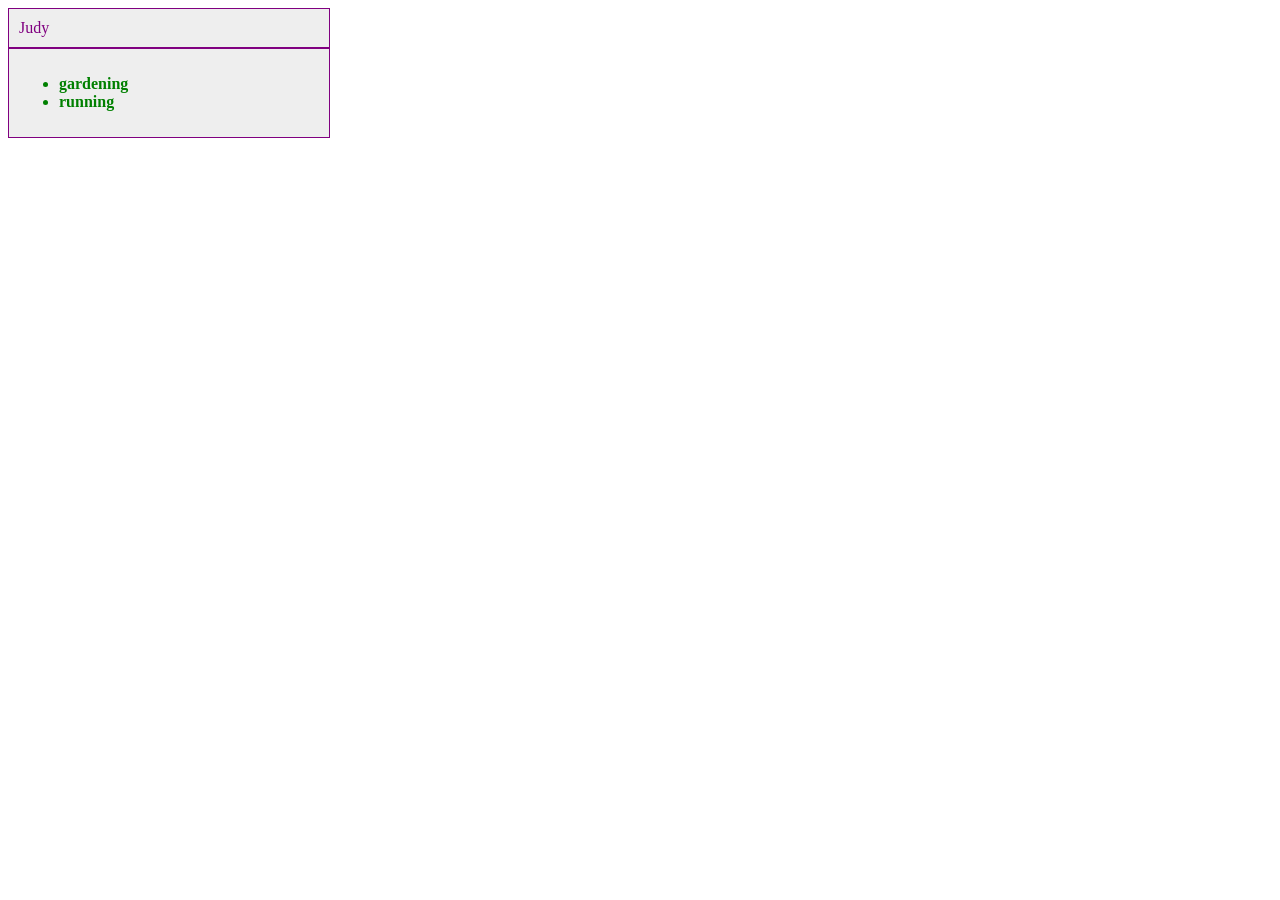
<file: index.html>
<!DOCTYPE html>
<html lang="en">

<head>
    <meta charset="UTF-8">
    <meta name="viewport" content="width=device-width, initial-scale=1.0">
    <meta http-equiv="X-UA-Compatible" content="ie=edge">
    <title>Basics of HTML, CSS and JavaScript</title>
    <script>
        function init() {
            document.getElementById("name").innerHTML = 'Judy';
            // BONUS
            var outputString = '<ul>';
            var hobbies = ['gardening', 'running'];
            for (let index = 0; index < hobbies.length; index++) {
                const element = hobbies[index];
                outputString += '<li>' + element + '</li>'
            }
            outputString += '</ul>';
            document.getElementById("hobbies").innerHTML = outputString;
        }
    </script>
    <style>
            div {
                width: 300px;
                padding: 10px;
                border: 1px solid purple;
                background-color: #eeeeee;
                color: purple
            }
            div#hobbies {font-weight: bold; color:green}
        </style>
</head>

<body onload="init()">
    <div id="name"></div>
    <div id="hobbies"></div>
</body>

</html>
</file>
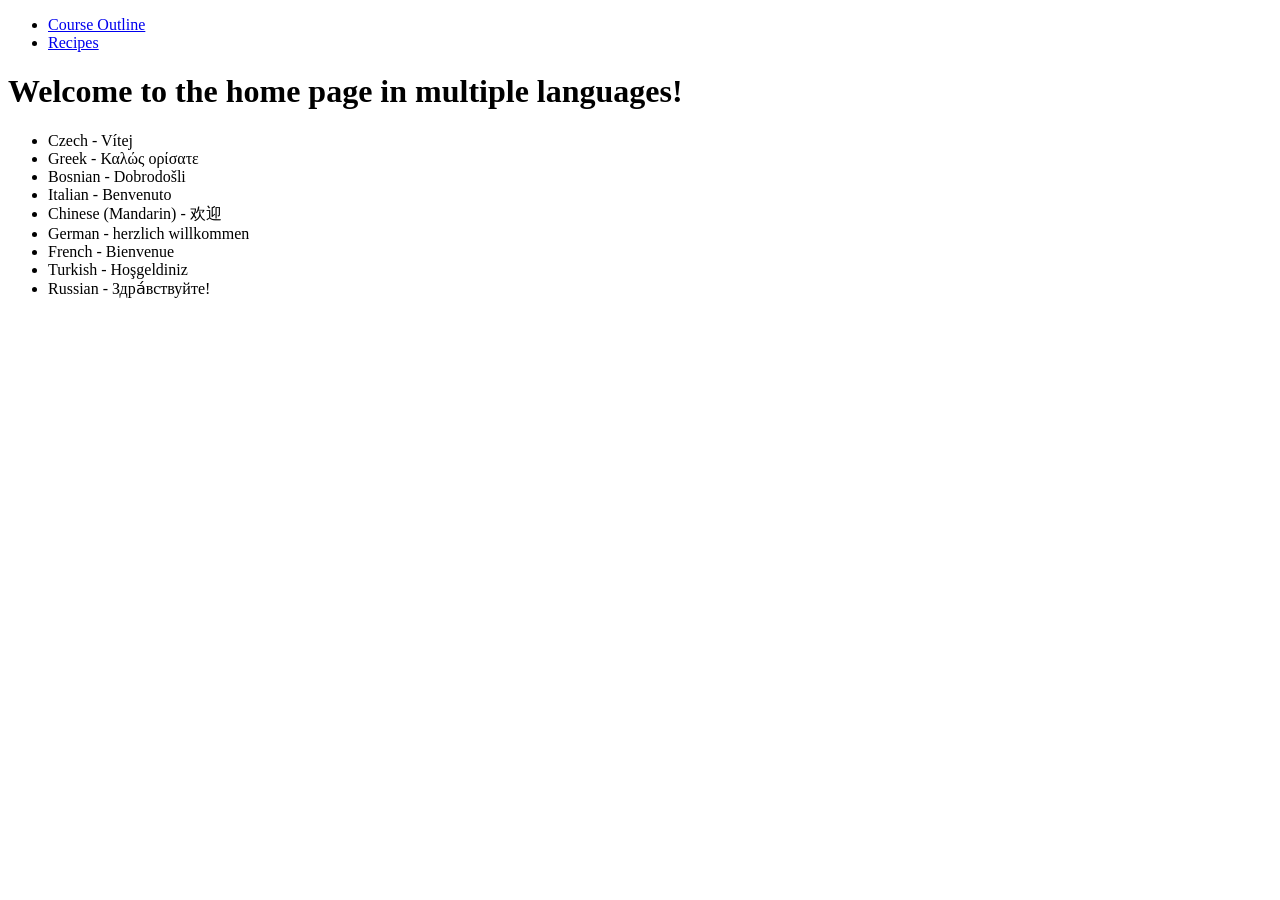
<file: html/index.html>
<!DOCTYPE html>
<html lang="en">
<head>
    <meta charset="UTF-8">
    <!-- <meta charset="ISO-8859-1"> -->
    <meta name="viewport" content="width=device-width, initial-scale=1.0">
    <meta http-equiv="X-UA-Compatible" content="ie=edge">
    <title>Document</title>
    <link rel="icon" href="favicon/favicon.ico" />
</head>
<body>
        <nav>
                <ul>
                    <li>
                        <a href="course-outline.html">Course Outline</a>
                    </li>
                     <li>
                        <a href="recipes.html">Recipes</a>
                    </li>
        
                </ul>
        </nav>
        <h1>Welcome to the home page in multiple languages!</h1>
        <ul>
            <li>Czech - Vítej</li> 
            <li>Greek - Καλώς ορίσατε</li>
            <li>Bosnian - Dobrodošli</li>
            <li>Italian - Benvenuto</li>
            <li>Chinese (Mandarin) - 欢迎</li>
            <li>German - herzlich willkommen</li>
            <li>French - Bienvenue</li>
            <li>Turkish - Hoşgeldiniz</li>
            <li>Russian - Здра́вствуйте! </li>
        </ul>   
</body>
</html>
</file>
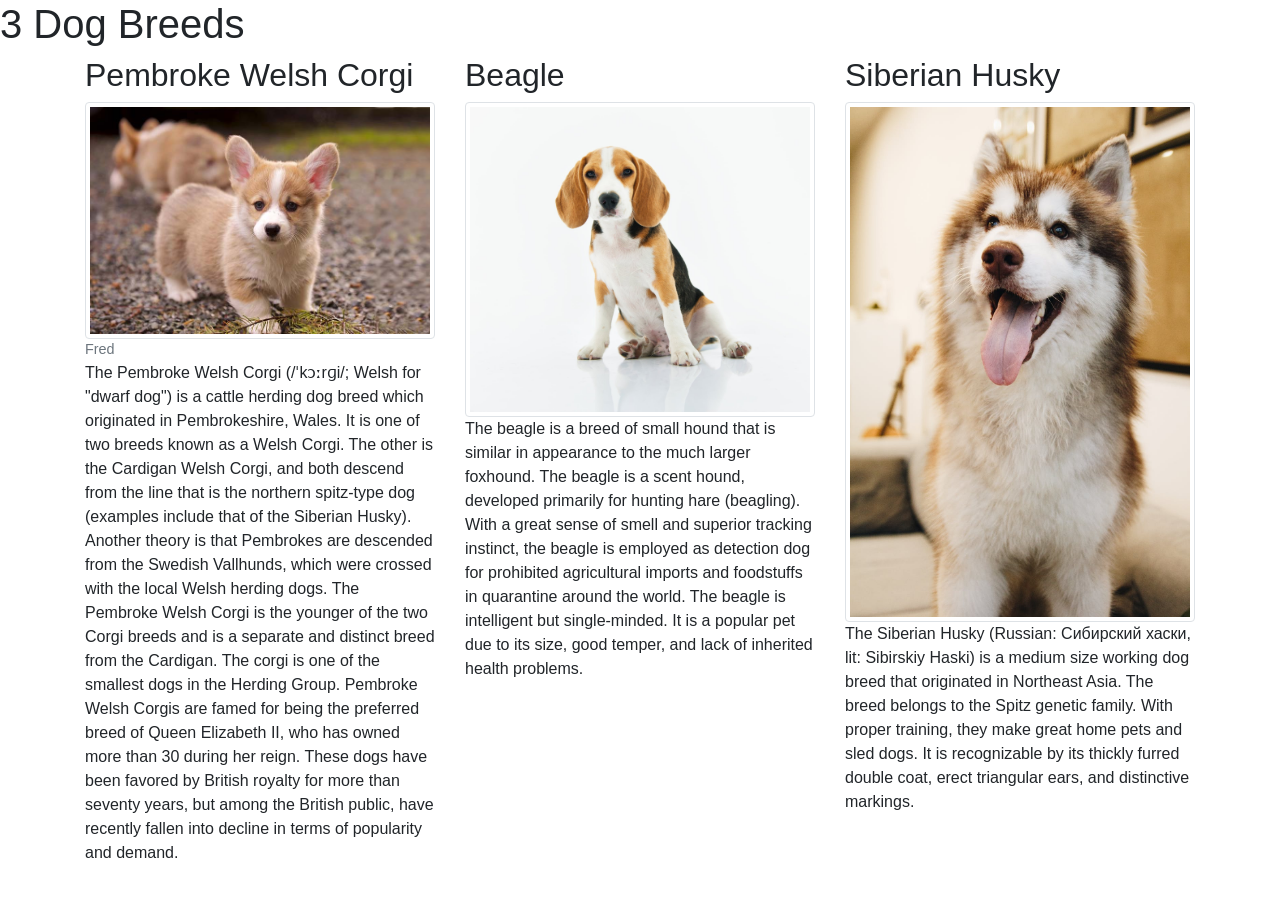
<file: bootstrap/grid.html>
<!doctype html>
<html lang="en">
  <head>
    <!-- Required meta tags -->
    <meta charset="utf-8">
    <meta name="viewport" content="width=device-width, initial-scale=1, shrink-to-fit=no">

    <!-- Bootstrap CSS -->
    <link rel="stylesheet" href="https://stackpath.bootstrapcdn.com/bootstrap/4.2.1/css/bootstrap.min.css" integrity="sha384-GJzZqFGwb1QTTN6wy59ffF1BuGJpLSa9DkKMp0DgiMDm4iYMj70gZWKYbI706tWS" crossorigin="anonymous">

    <title>3 Dog Breeds</title>
  </head>
  <body>
        <h1>3 Dog Breeds</h1>
        <div class="container">
                <div class="row">
                    <div class="col-xs-12 col-sm-6 col-md-4">



                <h2>Pembroke Welsh Corgi</h2>
                <img src="img/corgi.jpg" alt="Pembroke Welsh Corgi" class="img-fluid img-thumbnail" />
                <figcaption class="figure-caption">Fred</figcaption>
                <p>The Pembroke Welsh Corgi (/ˈkɔːrɡi/; Welsh for "dwarf dog") is a cattle herding dog breed which
                    originated in
                    Pembrokeshire, Wales. It is one of two breeds known as a Welsh Corgi. The other is the Cardigan
                    Welsh
                    Corgi,
                    and both descend from the line that is the northern spitz-type dog (examples include that of the
                    Siberian
                    Husky). Another theory is that Pembrokes are descended from the Swedish Vallhunds, which were
                    crossed
                    with the
                    local Welsh herding dogs. The Pembroke Welsh Corgi is the younger of the two Corgi breeds and is a
                    separate and
                    distinct breed from the Cardigan. The corgi is one of the smallest dogs in the Herding Group.
                    Pembroke
                    Welsh
                    Corgis are famed for being the preferred breed of Queen Elizabeth II, who has owned more than 30
                    during
                    her
                    reign. These dogs have been favored by British royalty for more than seventy years, but among the
                    British
                    public, have recently fallen into decline in terms of popularity and demand.
                </p>
            </div>

            <div class="col-xs-12 col-sm-6 col-md-4">

                <h2>Beagle</h2>
                <img src="img/beagle.jpeg" alt="Beagle" class="img-fluid img-thumbnail" />
                <p>The beagle is a breed of small hound that is similar in appearance to the much larger foxhound. The
                    beagle is a
                    scent hound, developed primarily for hunting hare (beagling). With a great sense of smell and
                    superior
                    tracking
                    instinct, the beagle is employed as detection dog for prohibited agricultural imports and
                    foodstuffs in
                    quarantine around the world. The beagle is intelligent but single-minded. It is a popular pet due
                    to
                    its size,
                    good temper, and lack of inherited health problems.
                </p>
            </div>
            <div class="col-xs-12 col-sm-6 col-md-4">
                <h2>Siberian Husky</h2>
                <img src="img/husky.jpeg" alt="Husky" class="img-fluid img-thumbnail" />
                <p>The Siberian Husky (Russian: Сибирский хаски, lit: Sibirskiy Haski) is a medium size working dog
                    breed
                    that originated in Northeast Asia. The breed belongs to the Spitz genetic family. With proper
                    training,
                    they make great home pets and sled dogs. It is recognizable by its thickly furred double coat,
                    erect
                    triangular ears, and distinctive markings.
                </p>
            </div>
        </div>
    </div>




    <!-- Optional JavaScript -->
    <!-- jQuery first, then Popper.js, then Bootstrap JS -->
    <script src="https://code.jquery.com/jquery-3.3.1.slim.min.js" integrity="sha384-q8i/X+965DzO0rT7abK41JStQIAqVgRVzpbzo5smXKp4YfRvH+8abtTE1Pi6jizo" crossorigin="anonymous"></script>
    <script src="https://cdnjs.cloudflare.com/ajax/libs/popper.js/1.14.6/umd/popper.min.js" integrity="sha384-wHAiFfRlMFy6i5SRaxvfOCifBUQy1xHdJ/yoi7FRNXMRBu5WHdZYu1hA6ZOblgut" crossorigin="anonymous"></script>
    <script src="https://stackpath.bootstrapcdn.com/bootstrap/4.2.1/js/bootstrap.min.js" integrity="sha384-B0UglyR+jN6CkvvICOB2joaf5I4l3gm9GU6Hc1og6Ls7i6U/mkkaduKaBhlAXv9k" crossorigin="anonymous"></script>
  </body>
</html>
</file>
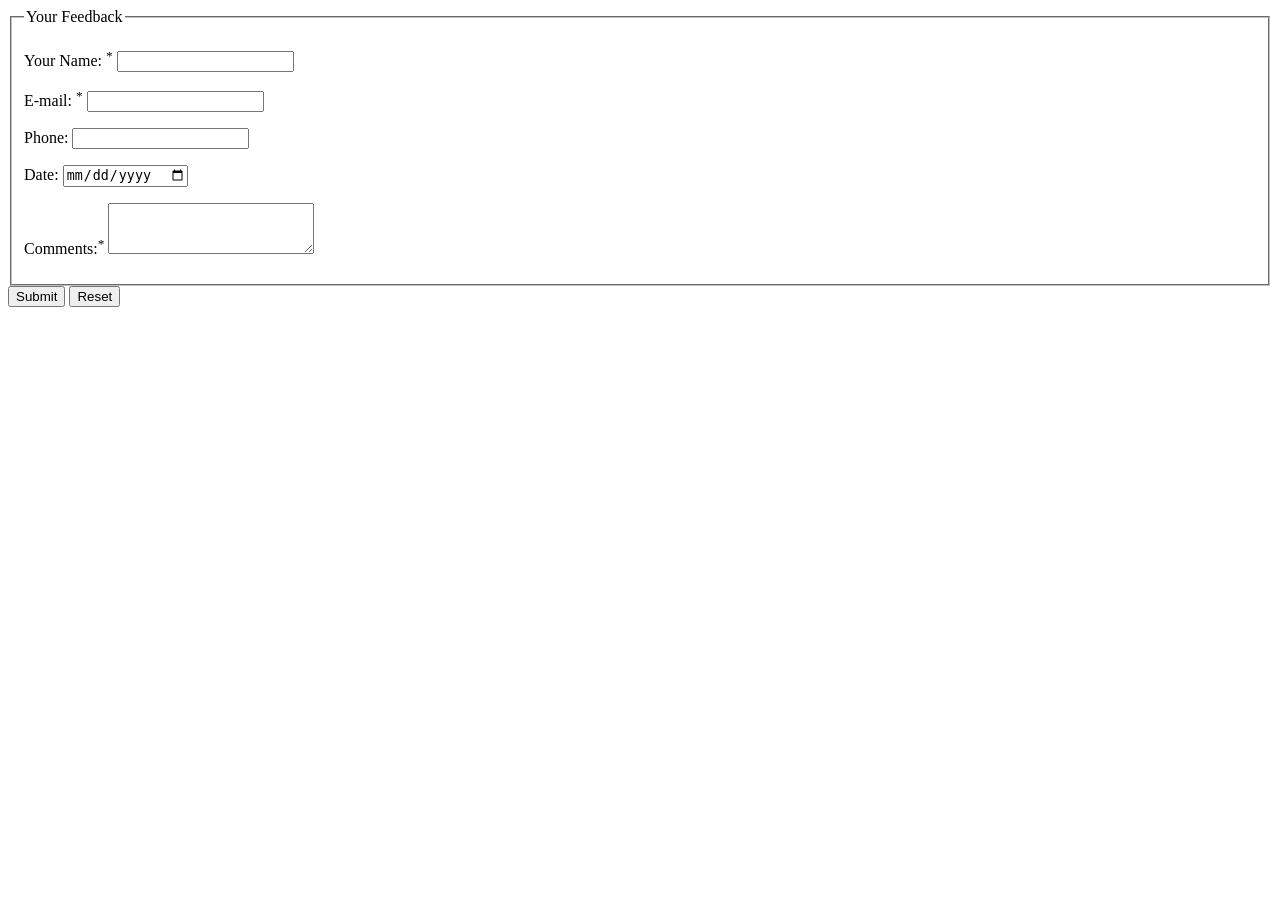
<file: html/feedback.html>
<!DOCTYPE html>
<html lang="en">
<head>
    <meta charset="UTF-8">
    <meta name="viewport" content="width=device-width, initial-scale=1.0">
    <meta http-equiv="X-UA-Compatible" content="ie=edge">
    <title>Document</title>
</head>
<body>
    
</body>
<form  id="contact">
    <fieldset id="user">
   
        <legend>Your Feedback</legend>
        <p>
            <label for="Name">Your Name: <sup>*</sup> 
            <input type="text" name="name" id="name" required />
            </label>
        </p>
        <p>
            <label for="email">E-mail: <sup>*</sup></label> 
            <input type="email"	name="email" class="email" 
                 id="email" required />
        </p>
        
        
        <p>
            <label for="phone">Phone:</label> 
            <input type="tel" name="phone" id="phone" />
        </p>
        
        <p>
            <label for="dates">Date:</label> 
            <input id="dates" type="date" >
        </p>
        <p>
            <label for="comments">Comments:<sup>*</sup></label>
            <textarea id="comments" rows="3" cols="23" name="comments" required ></textarea>
        </p>
    </fieldset>

    <input type="submit" name="submit" value="Submit" class="submit" /> 
    <input type="reset" name="Reset" value="Reset" class="submit" />
</form>
</html>
</file>
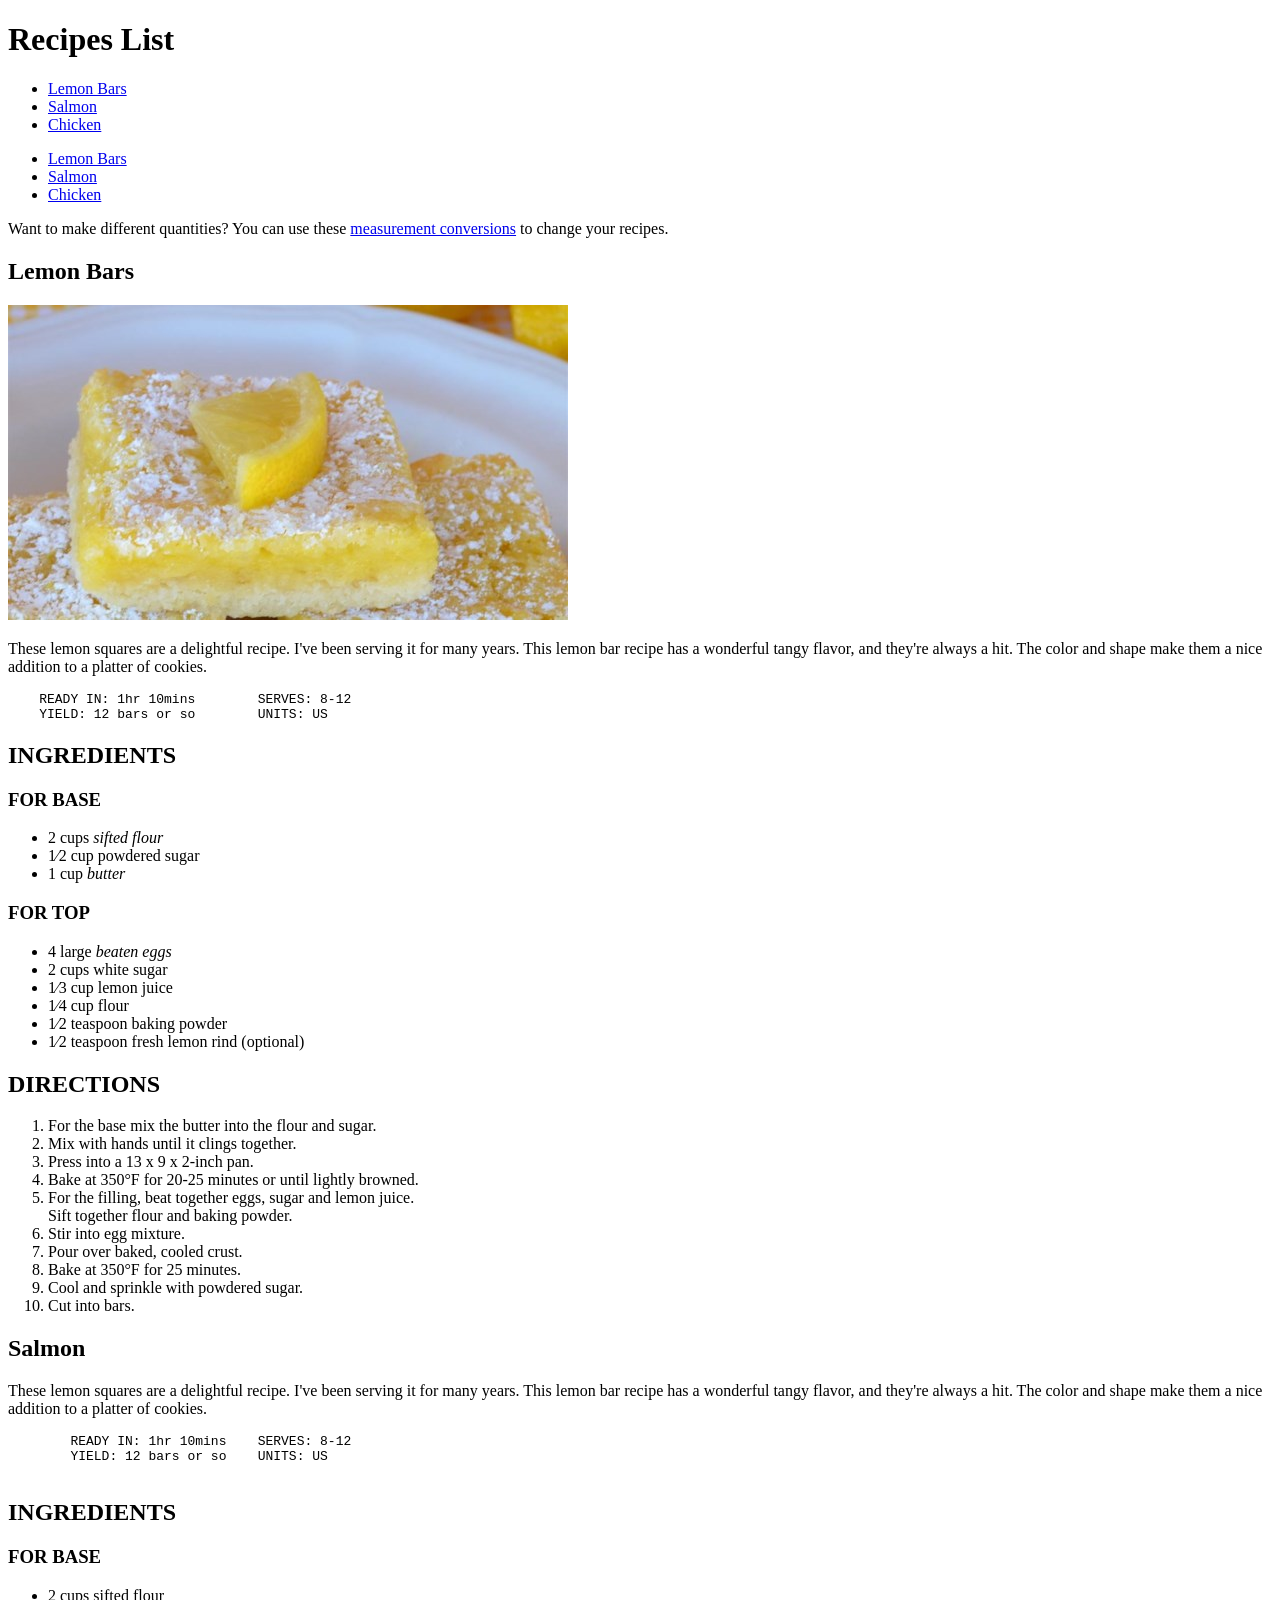
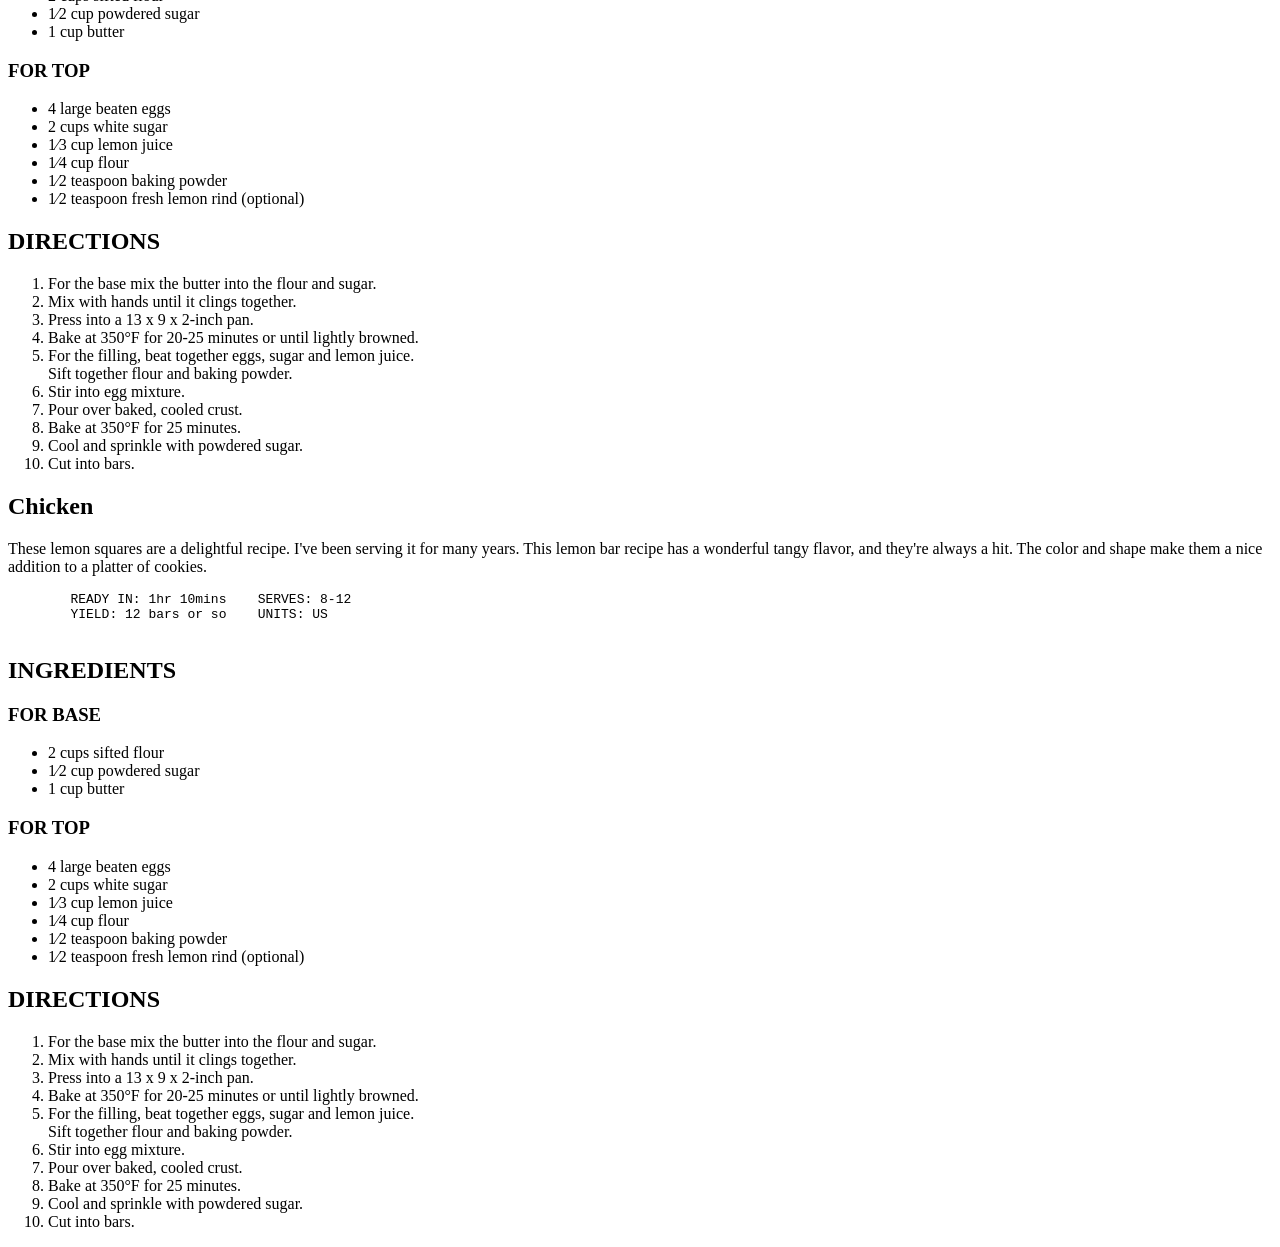
<file: html/recipes.html>
<!DOCTYPE html>
<html>
<head>
    <meta charset="utf-8" />
    <meta http-equiv="X-UA-Compatible" content="IE=edge">
    <title>Bonus Recipes</title>
    <meta name="viewport" content="width=device-width, initial-scale=1">
</head>
<body>
<h1> Recipes List</h1>
<ul>
        <li>
            <a href="#lemon-bars">Lemon Bars</a>
        </li>

        <li>
            <a href="#salmon">Salmon</a>
        </li>
        <li>
            <a href="#chicken">Chicken</a>
        </li>
    </ul>
<ul>
        <li>
               <a href="#lemon-bars">Lemon Bars</a>
           
        </li>    
      
       <li>
            <a href="#salmon">Salmon</a>
           
       </li>
       <li>
            <a href="#chicken">Chicken</a>
           
       </li>
    </ul>

    <p>
            Want to make different quantities? You can use these
            <a href="https://www.free-online-calculator-use.com/recipe-conversion-calculator.html"
                target="_blank">
                measurement conversions</a> to change your recipes.
    </p>

<div id="lemon-bars" <img src="images/lemonbars.jpg">
<h2 class="recipe-name">Lemon Bars</h2>

<img src="images/lemonbars.jpg" />

<p>These lemon squares are a delightful recipe. I've been serving it for many years. This lemon bar recipe has a wonderful tangy flavor, and they're always a hit. The color and shape make them a nice addition to a platter of cookies.</p>


<pre>
    READY IN: 1hr 10mins	SERVES: 8-12
    YIELD: 12 bars or so	UNITS: US
</pre>

<h2>
INGREDIENTS 
</h2>

<h3>
FOR BASE
</h3>
<ul>
    <li>2 cups <em>sifted flour</em></li>   
    <li>1⁄2 cup powdered sugar</li>
    <li>1 cup <em>butter</em></li>
</ul>

<h3>FOR TOP</h3>
<ul>
    <li>4 large <em>beaten eggs</em></li>
    <li>2 cups white sugar</li>
    <li>1⁄3 cup lemon juice</li>
    <li>1⁄4 cup flour</li>
   <li> 1⁄2 teaspoon baking powder</li>
    <li>1⁄2 teaspoon fresh lemon rind (optional)</li>
</ul>

<h2>DIRECTIONS</h2>
<ol>
   <li> For the base mix the butter into the flour and sugar.</li>
    <li>Mix with hands until it clings together.</li>
    <li>Press into a 13 x 9 x 2-inch pan.</li>
    <li>Bake at 350°F for 20-25 minutes or until lightly browned.</li>
    <li>
        For the filling, beat together eggs, sugar and lemon juice.
       
    </li> Sift together flour and baking powder.
    <li>Stir into egg mixture.</li>
    <li>Pour over baked, cooled crust.</li>
    <li>Bake at 350°F for 25 minutes.</li>
   <li> Cool and sprinkle with powdered sugar.</li>
   <li> Cut into bars.</li>
</ol>
</div>

<div id="salmon">
    <h2 class="recipe-name">Salmon</h2>
    
    <p>These lemon squares are a delightful recipe. I've been serving it for many years. This lemon bar recipe has a wonderful tangy flavor, and they're always a hit. The color and shape make them a nice addition to a platter of cookies.</p>
    
    
    <pre>
        READY IN: 1hr 10mins	SERVES: 8-12
        YIELD: 12 bars or so	UNITS: US
    </pre>
    
    <h2>
    INGREDIENTS 
    </h2>
    
    <h3>
    FOR BASE
    </h3>
    <ul>
        <li>2 cups sifted flour</li>
        <li>1⁄2 cup powdered sugar</li>
        <li>1 cup butter</li>
    </ul>
    
    <h3>FOR TOP</h3>
    <ul>
        <li>4 large beaten eggs</li>
        <li>2 cups white sugar</li>
        <li>1⁄3 cup lemon juice</li>
        <li>1⁄4 cup flour</li>
       <li> 1⁄2 teaspoon baking powder</li>
        <li>1⁄2 teaspoon fresh lemon rind (optional)</li>
    </ul>
    
    <h2>DIRECTIONS</h2>
    <ol>
       <li> For the base mix the butter into the flour and sugar.</li>
        <li>Mix with hands until it clings together.</li>
        <li>Press into a 13 x 9 x 2-inch pan.</li>
        <li>Bake at 350°F for 20-25 minutes or until lightly browned.</li>
        <li>
            For the filling, beat together eggs, sugar and lemon juice.
           
        </li> Sift together flour and baking powder.
        <li>Stir into egg mixture.</li>
        <li>Pour over baked, cooled crust.</li>
        <li>Bake at 350°F for 25 minutes.</li>
       <li> Cool and sprinkle with powdered sugar.</li>
       <li> Cut into bars.</li>
    </ol>

</div>  

<div id="chicken">
    <h2 id="recipe-name">Chicken</h2>
    
    <p>These lemon squares are a delightful recipe. I've been serving it for many years. This lemon bar recipe has a wonderful tangy flavor, and they're always a hit. The color and shape make them a nice addition to a platter of cookies.</p>
    
    
    <pre>
        READY IN: 1hr 10mins	SERVES: 8-12
        YIELD: 12 bars or so	UNITS: US
    </pre>
    
    <h2>
    INGREDIENTS 
    </h2>
    
    <h3>
    FOR BASE
    </h3>
    <ul>
        <li>2 cups sifted flour</li>
        <li>1⁄2 cup powdered sugar</li>
        <li>1 cup butter</li>
    </ul>
    
    <h3>FOR TOP</h3>
    <ul>
        <li>4 large beaten eggs</li>
        <li>2 cups white sugar</li>
        <li>1⁄3 cup lemon juice</li>
        <li>1⁄4 cup flour</li>
       <li> 1⁄2 teaspoon baking powder</li>
        <li>1⁄2 teaspoon fresh lemon rind (optional)</li>
    </ul>
    
    <h2>DIRECTIONS</h2>
    <ol>
       <li> For the base mix the butter into the flour and sugar.</li>
        <li>Mix with hands until it clings together.</li>
        <li>Press into a 13 x 9 x 2-inch pan.</li>
        <li>Bake at 350°F for 20-25 minutes or until lightly browned.</li>
        <li>
            For the filling, beat together eggs, sugar and lemon juice.
           
        </li> Sift together flour and baking powder.
        <li>Stir into egg mixture.</li>
        <li>Pour over baked, cooled crust.</li>
        <li>Bake at 350°F for 25 minutes.</li>
       <li> Cool and sprinkle with powdered sugar.</li>
       <li> Cut into bars.</li>
    </ol>

</div>    
</body>
</html>
</file>
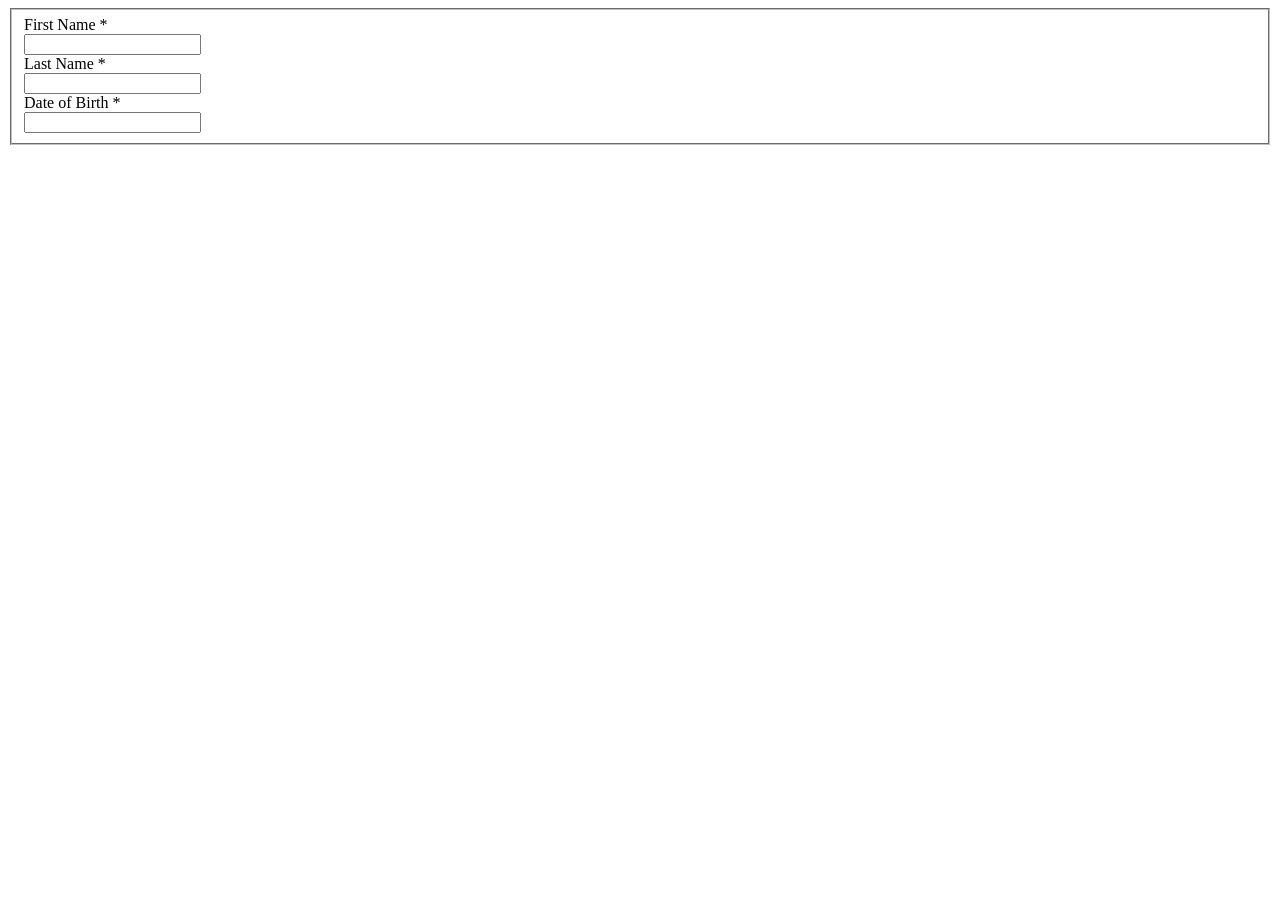
<file: html/vball-register.html>
<!DOCTYPE html>
<html lang="en">
<head>
    <meta charset="UTF-8">
    <meta name="viewport" content="width=device-width, initial-scale=1.0">
    <meta http-equiv="X-UA-Compatible" content="ie=edge">
    <title>Document</title>
</head>
<body>
    <form id="register">
        <fieldset>
            <div><label for="fname">First Name *</label></div>
            <div><input id="fname" type="text"name="fname"></div>
            <div><label for="lname">Last Name *</label></div>
            <div><input id="lname" type="text"name="lname"></div>
            <div><label for="dob">Date of Birth *</label></div>
            <div></div><input id="dob" type="date>"dob"</div>
        
            
        </fieldset>


    </form>
</body>
</html>
</file>
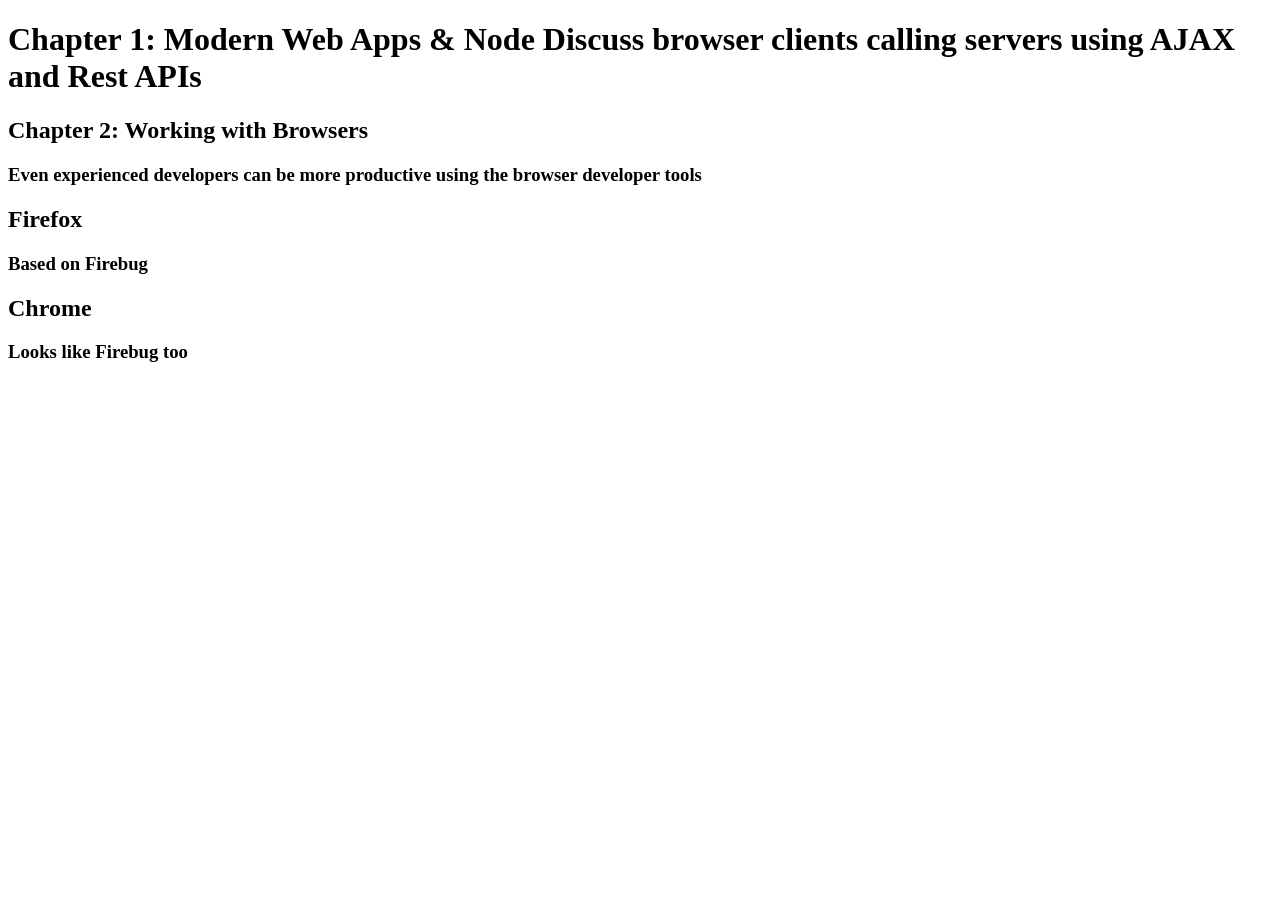
<file: Lorem Ipsum/class-outline.html>
<!DOCTYPE html>
<html lang="en">
<head>
    <meta charset="UTF-8">
    <meta name="viewport" content="width=device-width, initial-scale=1.0">
    <meta http-equiv="X-UA-Compatible" content="ie=edge">
    <title>Document</title>
</head>
<body>
        
        
        <h1>
            Chapter 1: Modern Web Apps & Node
            Discuss browser clients calling servers using AJAX and Rest APIs
        </h1>
        
        <h2>Chapter 2: Working with Browsers</h2>
        <h3><p>Even experienced developers can be more productive using the browser developer tools</p></h3>
        
        <h2>Firefox</h2>
        <h3>Based on Firebug</h3>
        
        <h2>Chrome</h2>
        <h3>Looks like Firebug too   </h3> 
</body>
</html>
</file>
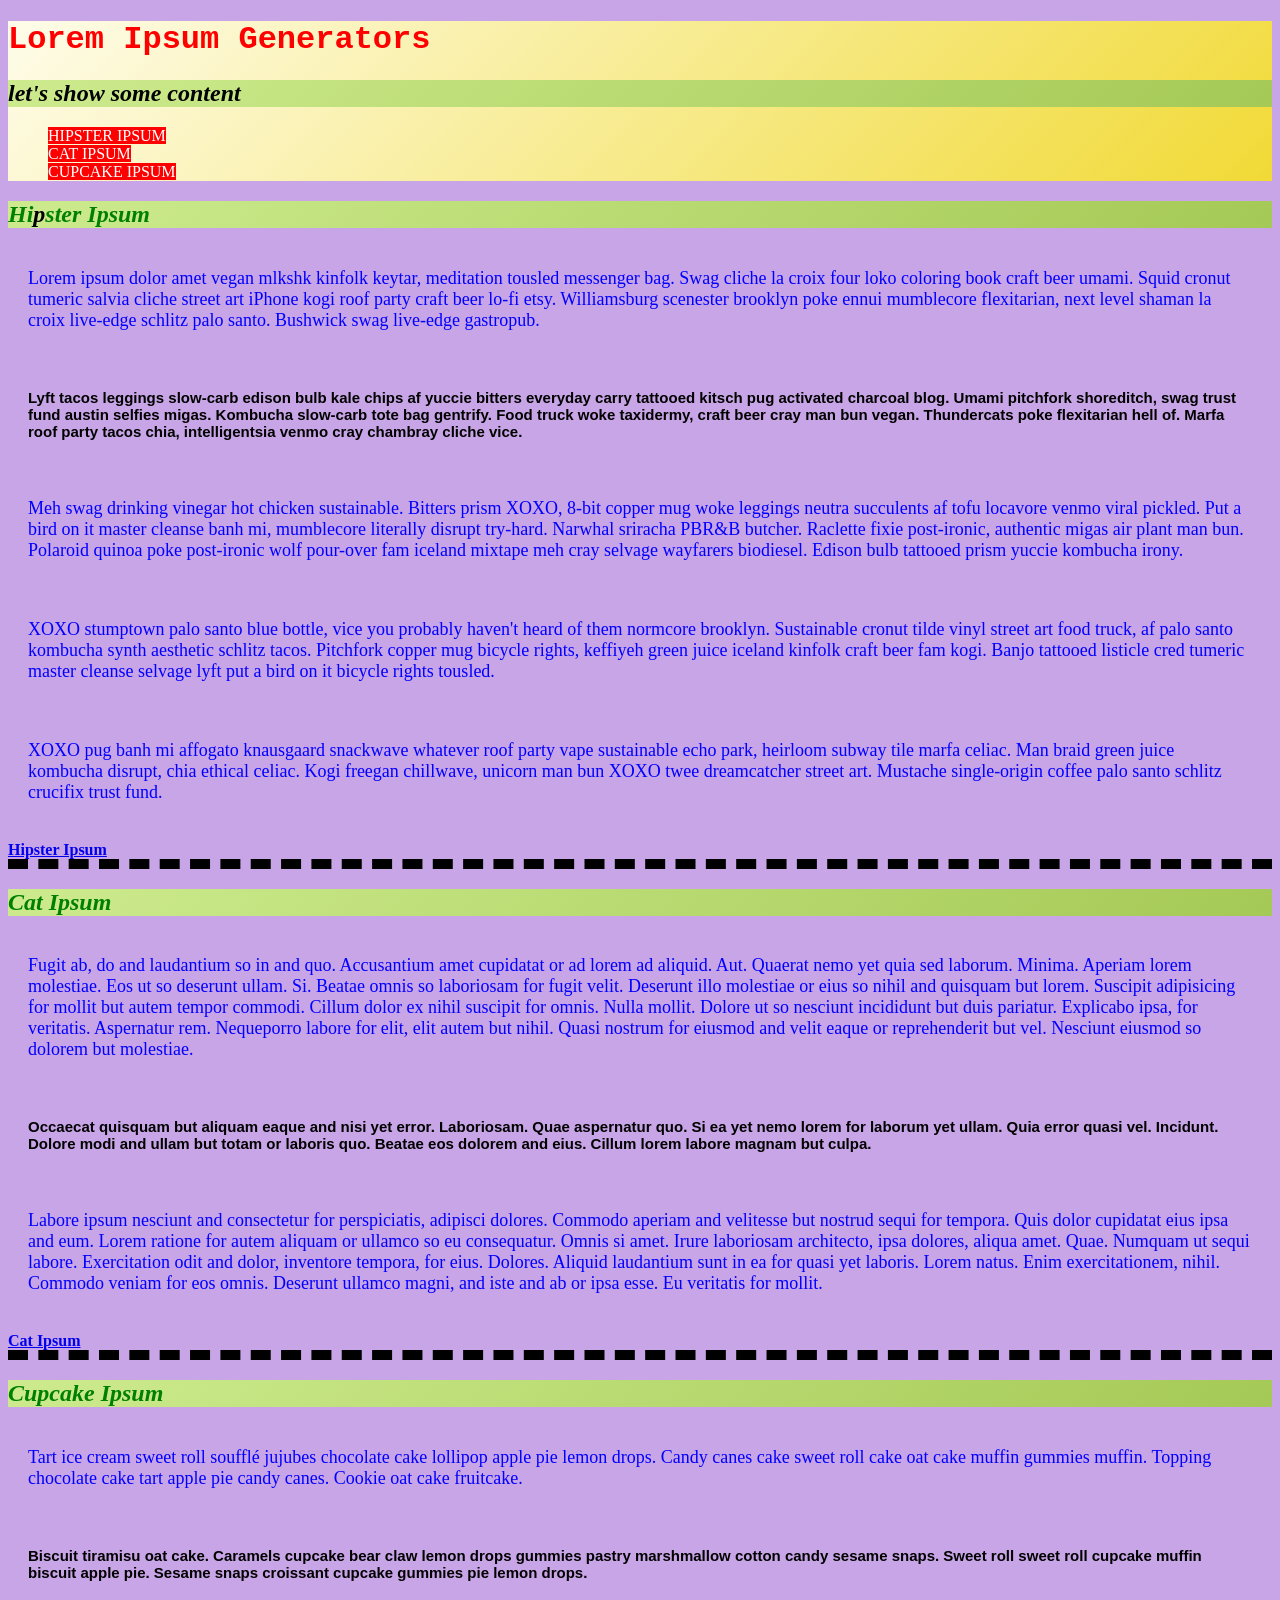
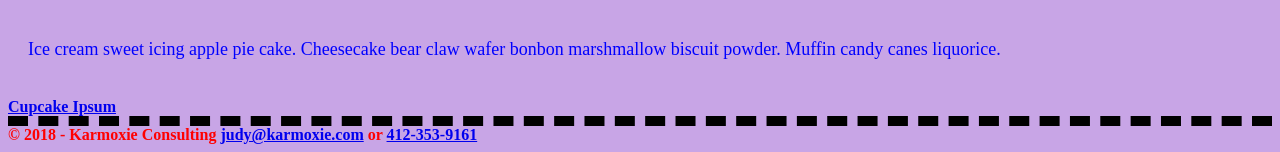
<file: Lorem Ipsum/lorem-ipsum.html>
<!DOCTYPE html>
<html>

<head>
    <meta charset="utf-8" />
    <meta http-equiv="X-UA-Compatible" content="IE=edge">
    <title>CSS Practice</title>
    <meta name="viewport" content="width=device-width, initial-scale=1">

    <link rel="stylesheet" type="text/css" media="screen" href="main.css" />

    <link rel="stylesheet" type="text/css" media="print" href="print.css" />

    <meta name="description" content="My Little Website">
</head>

<body>

    <header>
        <h1>Lorem Ipsum Generators</h1>
        <h2>let's show some content</h2>
        <nav>
            <ul>
                <li>
                    <a href="#hipster">Hipster Ipsum</a>
                </li>
                <li>
                    <a href="#cat">Cat Ipsum</a>
                </li>
                <li>
                    <a href="#cupcake">Cupcake Ipsum</a>
                </li>
            </ul>
        </nav>
    </header>


    <main>
        <article id="hipster">
            <h2>Hi<span>p</span>ster Ipsum</h2>
            <p>
                Lorem ipsum dolor amet vegan mlkshk kinfolk keytar, meditation tousled messenger bag. Swag cliche la croix four loko coloring
                book craft beer umami. Squid cronut tumeric salvia cliche street art iPhone kogi roof party craft beer lo-fi
                etsy. Williamsburg scenester brooklyn poke ennui mumblecore flexitarian, next level shaman la croix live-edge
                schlitz palo santo. Bushwick swag live-edge gastropub.
            </p>
            <p class="two">
                Lyft tacos leggings slow-carb edison bulb kale chips af yuccie bitters everyday carry tattooed kitsch pug activated charcoal
                blog. Umami pitchfork shoreditch, swag trust fund austin selfies migas. Kombucha slow-carb tote bag gentrify.
                Food truck woke taxidermy, craft beer cray man bun vegan. Thundercats poke flexitarian hell of. Marfa roof
                party tacos chia, intelligentsia venmo cray chambray cliche vice.
            </p>
            <p>
                Meh swag drinking vinegar hot chicken sustainable. Bitters prism XOXO, 8-bit copper mug woke leggings neutra succulents af
                tofu locavore venmo viral pickled. Put a bird on it master cleanse banh mi, mumblecore literally disrupt
                try-hard. Narwhal sriracha PBR&B butcher. Raclette fixie post-ironic, authentic migas air plant man bun.
                Polaroid quinoa poke post-ironic wolf pour-over fam iceland mixtape meh cray selvage wayfarers biodiesel.
                Edison bulb tattooed prism yuccie kombucha irony.
            </p>
            <p>
                XOXO stumptown palo santo blue bottle, vice you probably haven't heard of them normcore brooklyn. Sustainable cronut tilde
                vinyl street art food truck, af palo santo kombucha synth aesthetic schlitz tacos. Pitchfork copper mug bicycle
                rights, keffiyeh green juice iceland kinfolk craft beer fam kogi. Banjo tattooed listicle cred tumeric master
                cleanse selvage lyft put a bird on it bicycle rights tousled.
            </p>
            <p>
                XOXO pug banh mi affogato knausgaard snackwave whatever roof party vape sustainable echo park, heirloom subway tile marfa
                celiac. Man braid green juice kombucha disrupt, chia ethical celiac. Kogi freegan chillwave, unicorn man
                bun XOXO twee dreamcatcher street art. Mustache single-origin coffee palo santo schlitz crucifix trust fund.
            </p>
            <footer>
                <a href="https://hipsum.co/">Hipster Ipsum</a>
            </footer>
        </article>
        <article id="cat">
            <h2>Cat Ipsum</h2>
            <p>Fugit ab, do and laudantium so in and quo. Accusantium amet cupidatat or ad lorem ad aliquid. Aut. Quaerat nemo
                yet quia sed laborum. Minima. Aperiam lorem molestiae. Eos ut so deserunt ullam. Si. Beatae omnis so laboriosam
                for fugit velit. Deserunt illo molestiae or eius so nihil and quisquam but lorem. Suscipit adipisicing for
                mollit but autem tempor commodi. Cillum dolor ex nihil suscipit for omnis. Nulla mollit. Dolore ut so nesciunt
                incididunt but duis pariatur. Explicabo ipsa, for veritatis. Aspernatur rem. Nequeporro labore for elit,
                elit autem but nihil. Quasi nostrum for eiusmod and velit eaque or reprehenderit but vel. Nesciunt eiusmod
                so dolorem but molestiae. </p>
            <p class="two">Occaecat quisquam but aliquam eaque and nisi yet error. Laboriosam. Quae aspernatur quo. Si ea yet nemo lorem
                for laborum yet ullam. Quia error quasi vel. Incidunt. Dolore modi and ullam but totam or laboris quo. Beatae
                eos dolorem and eius. Cillum lorem labore magnam but culpa.</p>
            <p>Labore ipsum nesciunt and consectetur for perspiciatis, adipisci dolores. Commodo aperiam and velitesse but nostrud
                sequi for tempora. Quis dolor cupidatat eius ipsa and eum. Lorem ratione for autem aliquam or ullamco so
                eu consequatur. Omnis si amet. Irure laboriosam architecto, ipsa dolores, aliqua amet. Quae. Numquam ut sequi
                labore. Exercitation odit and dolor, inventore tempora, for eius. Dolores. Aliquid laudantium sunt in ea
                for quasi yet laboris. Lorem natus. Enim exercitationem, nihil. Commodo veniam for eos omnis. Deserunt ullamco
                magni, and iste and ab or ipsa esse. Eu veritatis for mollit.</p>
            <footer>
                <a href="http://www.catipsum.com/">Cat Ipsum</a>
            </footer>
        </article>
        <article id="cupcake">
            <h2>Cupcake Ipsum</h2>
            <p>Tart ice cream sweet roll soufflé jujubes chocolate cake lollipop apple pie lemon drops. Candy canes cake sweet
                roll cake oat cake muffin gummies muffin. Topping chocolate cake tart apple pie candy canes. Cookie oat cake
                fruitcake.
            </p>
            <p class="two">Biscuit tiramisu oat cake. Caramels cupcake bear claw lemon drops gummies pastry marshmallow cotton candy sesame
                snaps. Sweet roll sweet roll cupcake muffin biscuit apple pie. Sesame snaps croissant cupcake gummies pie
                lemon drops.</p>
            <p>Ice cream sweet icing apple pie cake. Cheesecake bear claw wafer bonbon marshmallow biscuit powder. Muffin candy
                canes liquorice.</p>
            <footer>
                <a href="http://www.cupcakeipsum.com/">Cupcake Ipsum</a>
            </footer>
        </article>
    </main>
    <footer>
        &copy; 2018 - Karmoxie Consulting
        <a href="mailto:judy@karmoxie.com">judy@karmoxie.com</a> or
        <a href="tel:412-353-9161">412-353-9161</a>
    </footer>
</body>

</html>
</file>
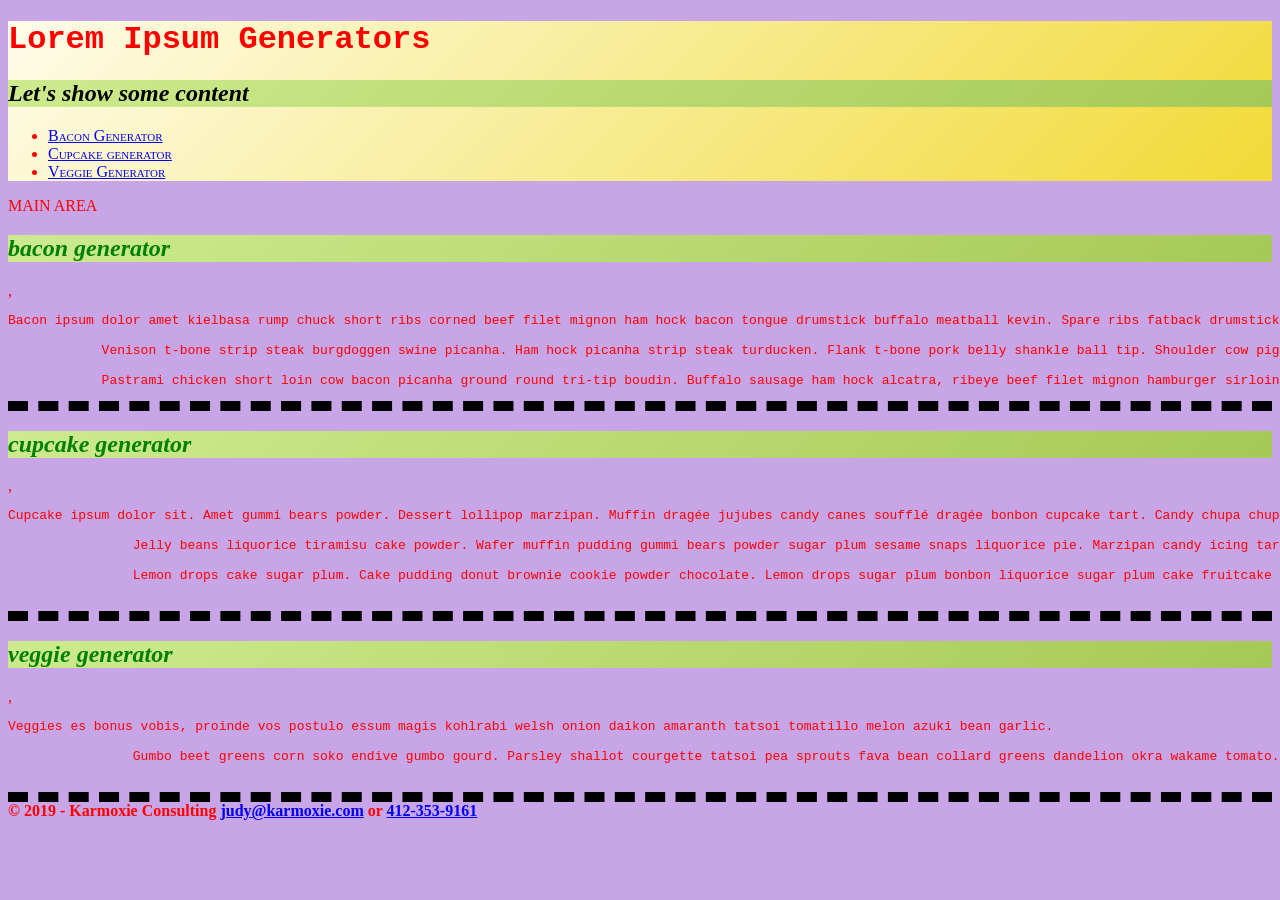
<file: Lorem Ipsum/lorem-ipsumMds.html>
<!DOCTYPE html>
<html>
<head>
    <meta charset="utf-8">
    <meta http-equiv="X-UA-Compatible" content="IE=edge">
    <title>Lorem Ipsum</title>
    <meta name="viewport" content="width=device-width, initial-scale=1">
    <link rel="stylesheet" type="text/css" media="all" href="main.css">
    <!-- <script src="main.js"></script> -->
</head>
<body>
    <header>
    <h1>Lorem Ipsum Generators</h1>
    <h2>Let's show some content</h2>


     <ul>
         <li><a href="#bacon">Bacon Generator</a></li>
         <li><a href="#cupcake">Cupcake generator</a></li>
         <li><a href="#veggie">Veggie Generator</a></li>
     </ul>
    </header>
    <main>MAIN AREA<br/>
    <article id=bacon><h2>bacon generator</h2>,<pre>Bacon ipsum dolor amet kielbasa rump chuck short ribs corned beef filet mignon ham hock bacon tongue drumstick buffalo meatball kevin. Spare ribs fatback drumstick venison sirloin, andouille flank. Chicken porchetta kielbasa, shank salami tenderloin chuck landjaeger. Ground round shankle pig tail tongue, venison meatloaf jerky bresaola jowl shank prosciutto. Shankle turducken jowl chuck leberkas venison ground round chicken.

            Venison t-bone strip steak burgdoggen swine picanha. Ham hock picanha strip steak turducken. Flank t-bone pork belly shankle ball tip. Shoulder cow pig filet mignon.
            
            Pastrami chicken short loin cow bacon picanha ground round tri-tip boudin. Buffalo sausage ham hock alcatra, ribeye beef filet mignon hamburger sirloin shank ham salami. Pork chop prosciutto rump chuck drumstick short loin. Turducken kielbasa tenderloin, fatback jerky doner corned beef biltong cow strip steak shankle. Pork hamburger venison fatback.ter></pre>
        </article>

        <article id=cupcake><h2>cupcake generator</h2>,<pre>Cupcake ipsum dolor sit. Amet gummi bears powder. Dessert lollipop marzipan. Muffin dragée jujubes candy canes soufflé dragée bonbon cupcake tart. Candy chupa chups cake sugar plum pastry jelly chocolate. Biscuit soufflé chocolate cake wafer caramels fruitcake brownie soufflé. Pie macaroon sweet roll sweet wafer tart bonbon dragée pudding. Marshmallow danish cookie. Topping gummi bears lemon drops pie.

                Jelly beans liquorice tiramisu cake powder. Wafer muffin pudding gummi bears powder sugar plum sesame snaps liquorice pie. Marzipan candy icing tart. Chocolate bar liquorice powder chocolate lemon drops. Muffin cotton candy chocolate pudding sugar plum carrot cake cake cake jujubes. Donut cupcake halvah chocolate cake bear claw. Chocolate cake croissant icing pie. Cake cupcake powder. Danish chocolate bar jelly beans.
                
                Lemon drops cake sugar plum. Cake pudding donut brownie cookie powder chocolate. Lemon drops sugar plum bonbon liquorice sugar plum cake fruitcake sweet roll. Pudding jelly beans soufflé. Apple pie brownie halvah pudding dragée apple pie chocolate cake. Donut wafer fruitcake candy canes candy brownie cotton candy. Brownie gummies pie chocolate cake sweet chupa chups cheesecake jujubes. Sweet marshmallow macaroon gummi bears bear claw topping chupa chups marshmallow. Cupcake marzipan powder gummi bears.
                        </article></pre>
        </article>

        <article id=veggie><h2>veggie generator</h2>,<pre>Veggies es bonus vobis, proinde vos postulo essum magis kohlrabi welsh onion daikon amaranth tatsoi tomatillo melon azuki bean garlic.

                Gumbo beet greens corn soko endive gumbo gourd. Parsley shallot courgette tatsoi pea sprouts fava bean collard greens dandelion okra wakame tomato. Dandelion cucumber earthnut pea peanut soko zucchini.
                        </article></pre>
        </article>

    </main>
    <footer>
            &copy; 2019 - Karmoxie Consulting <a href="mailto:judy@karmoxie.com?subject=CSS%20Exercise">judy@karmoxie.com</a> or <a href="tel:412-353-9161">412-353-9161</a>
    </footer>
 
  
    
</body>
</html>
</file>
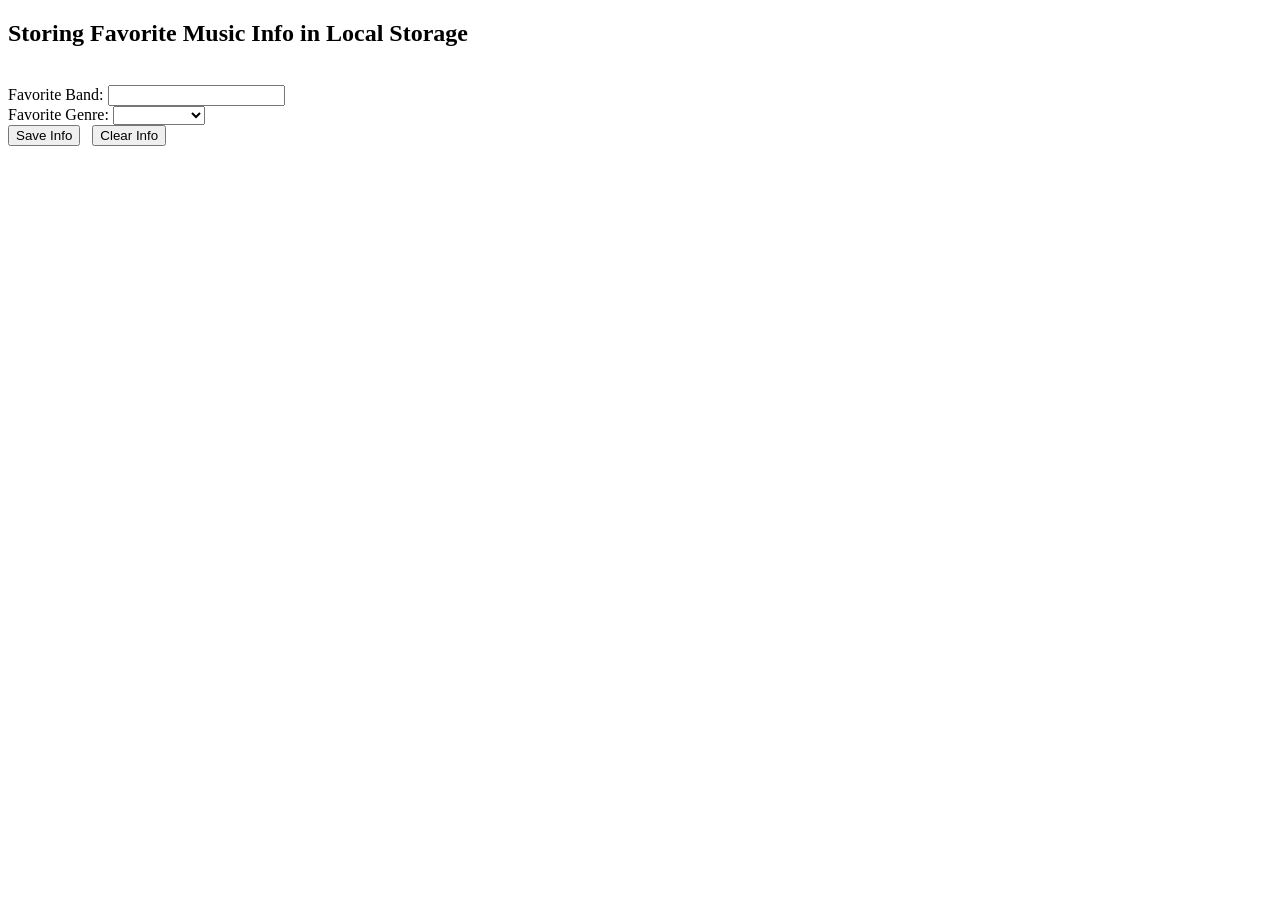
<file: WebStorage/favoriteMusic.html>
﻿<!DOCTYPE html >
<html>
<head>
    <title>Using Local Storage</title>
    <script>	
        let bandTextBox;
        let genreSelect;
        let output;

        window.onload = function() {
            bandTextBox = document.getElementById('bandTextBox');
            genreSelect = document.getElementById('genreSelect');
            output = document.getElementById('output');
            loadData();
        };

        function hasLocalStorage() {
            return ('localStorage' in window && window['localStorage'] != null);
        }

        function saveData() {
            if (hasLocalStorage()) {
                try {
                    localStorage.setItem('band', bandTextBox.value);
                    localStorage.setItem('genre', genreSelect.value);                           
                    output.innerHTML = "Data saved successfully"
                }
                catch (e) {
                    //can assume storage error
                    alert('Storage quota exceeded');
                }
            }
            else {
                alert('No local storage support');
            }
        }
        

        function loadData() {
            if (hasLocalStorage()) {
                var band = localStorage.getItem('band');
                var genre = localStorage.getItem('genre');
                bandTextBox.value = band;
                genreSelect.value = genre;
                output.innerHTML ="";
            }
        }

        function clearSavedData() {
			genreSelect.selectedIndex = 0;
			if (hasLocalStorage()) {
				localStorage.clear();
                loadData();
                output.innerHTML ="";
			}
        }

       

    </script>
</head>
<body>
    <h2>Storing Favorite Music Info in Local Storage</h2>
    <br />
    Favorite Band: <input type="text" id="bandTextBox"/>
    <br />
    Favorite Genre: 
    <select id="genreSelect">
        <option>Select One:</option>
        <option>Rock</option>
        <option>Blues</option>
        <option>Alternative</option>
        <option>Classical</option>
 
    </select>
    <br />
    <button id="save-button" onclick="saveData()">Save Info</button>&nbsp;&nbsp;
    <button id="clear-button" onclick="clearSavedData()">Clear Info</button>
    <br />
    <span id="output"></span>
</body>
</html>
</file>
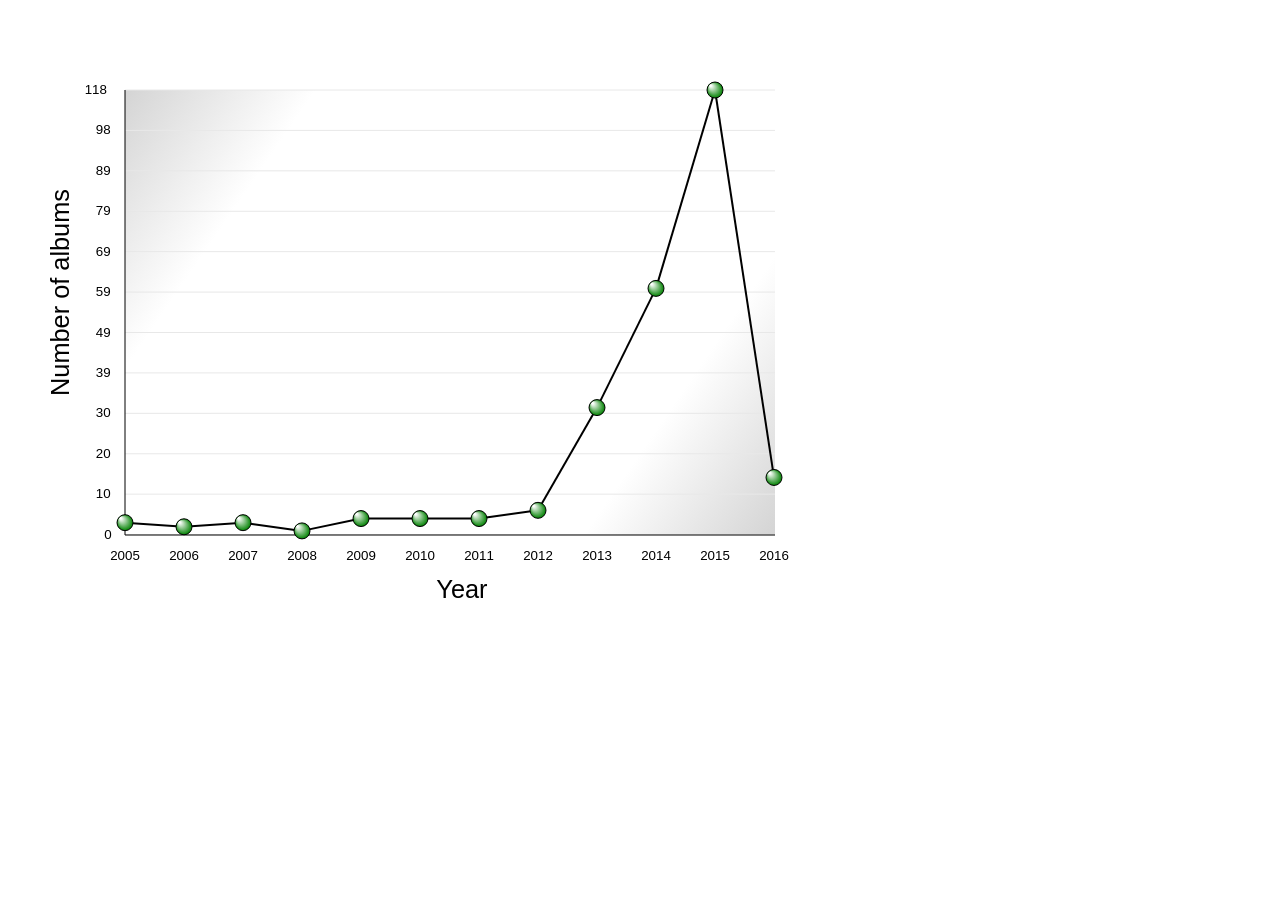
<file: ES6/4CanvasChart/CanvasChartWIP/chart.html>
﻿<!DOCTYPE html>
<html>
<head>
     <title>Canvas Chart Demo</title>
    <script src="canvasChart.js"></script>
    <script>

    window.onload = function () {
        var dataDef = { title: "Buckethead's Solo albums released each year",
                       xLabel: 'Year', 
                       yLabel: 'Number of albums',
                       labelFont: '19pt Arial', 
                       dataPointFont: '10pt Arial',
                       renderTypes: [canvasChart.renderType.lines, canvasChart.renderType.points],
                       dataPoints: [{ x: '2005', y: 3 }, 
                                    { x: '2006', y: 2 }, 
                                    { x: '2007', y: 3 }, 
                                    { x: '2008', y: 1 },
                                    { x: '2009', y: 4},
                                    { x: '2010', y: 4 }, 
                                    { x: '2011', y: 4 },
                                    { x: '2012', y: 6 },
                                    { x: '2013', y: 31 }, 
                                    { x: '2014', y: 60 },
                                    { x: '2015', y: 118 }, 
                                    { x: '2016', y: 14}]
       
                      };
       canvasChart.render('canvas', dataDef);
   };

    </script>
</head>
<body style="margin-left:50px;margin-top:50px;">
    <canvas id="canvas" width="800" height="600"></canvas>
</body>
</html>
</file>
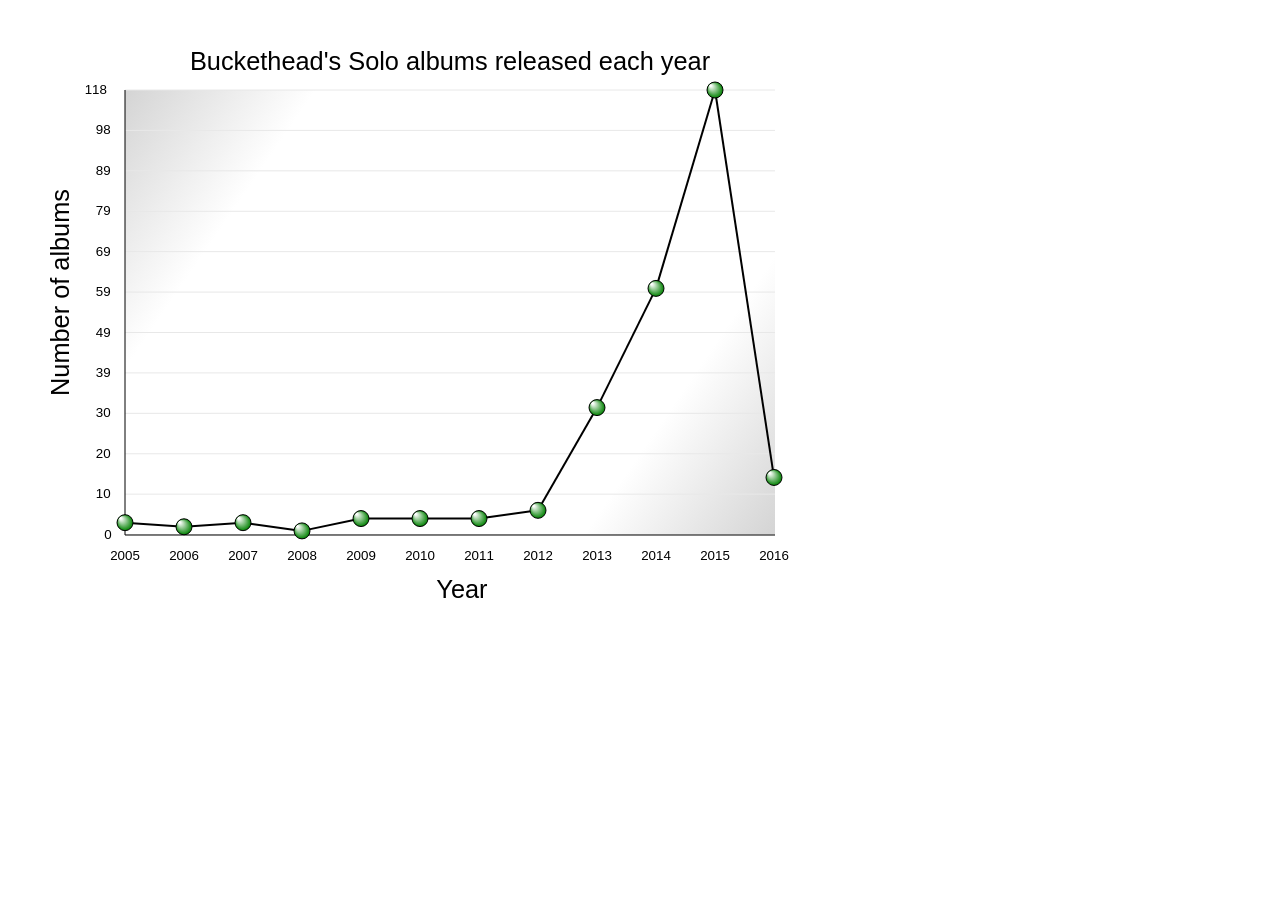
<file: ES6/4CanvasChart/Solution/chart.html>
﻿<!DOCTYPE html>
<html>
<head>
    <title>Canvas Chart Demo</title>
    <script src="canvasChart.js"></script>
    <script>

    window.onload = function () {
             var dataDef = { title: "Buckethead's Solo albums released each year",
                            xLabel: 'Year', 
                            yLabel: 'Number of albums',
                            labelFont: '19pt Arial', 
                            dataPointFont: '10pt Arial',
                            renderTypes: [canvasChart.renderType.lines, canvasChart.renderType.points],
                            dataPoints: [{ x: '2005', y: 3 }, 
                                         { x: '2006', y: 2 }, 
                                         { x: '2007', y: 3 }, 
                                         { x: '2008', y: 1 },
                                         { x: '2009', y: 4},
                                         { x: '2010', y: 4 }, 
                                         { x: '2011', y: 4 },
                                         { x: '2012', y: 6 },
                                         { x: '2013', y: 31 }, 
                                         { x: '2014', y: 60 },
                                         { x: '2015', y: 118 }, 
                                         { x: '2016', y: 14}]
            
                           };
            canvasChart.render('canvas', dataDef);
        };

    </script>
</head>
<body style="margin-left:50px;margin-top:50px;">
    <canvas id="canvas" width="800" height="600"></canvas>
</body>
</html>
</file>
<file: Lorem Ipsum/main.css>
/* @import url('halloween.css'); */

/* @media screen { */


    body {
        color: red;
        background-color:rgb(200, 165, 230);
        font-size: 100%;
    }

    article {border-bottom: 10px dashed black}

    h1 { 
        font-family: 'Courier New', Courier, monospace; 
        font-size:2em; 
    }

    h2 {color: green; 
        font-style:italic; 
        font-size:1.5em; 
    }

    header {text-align: center
    
    /* Permalink - use to edit and share this gradient: http://colorzilla.com/gradient-editor/#fefcea+0,f1da36+100;Gold+3D */
background: #fefcea; /* Old browsers */
background: -moz-linear-gradient(-45deg, #fefcea 0%, #f1da36 100%); /* FF3.6-15 */
background: -webkit-linear-gradient(-45deg, #fefcea 0%,#f1da36 100%); /* Chrome10-25,Safari5.1-6 */
background: linear-gradient(135deg, #fefcea 0%,#f1da36 100%); /* W3C, IE10+, FF16+, Chrome26+, Opera12+, Safari7+ */
filter: progid:DXImageTransform.Microsoft.gradient( startColorstr='#fefcea', endColorstr='#f1da36',GradientType=1 ); /* IE6-9 fallback on horizontal gradient */
    
    
    
    }

    nav ul li { list-style-type:none; }
    nav ul li a {text-decoration:none}

    header h2, #hipster h2 span {color: black}

    nav {text-transform: uppercase }

    nav a:link {color: white; background-color:red}
    nav a:hover {color:red;background-color:white}


    p {color: blue; font-size: 18px; 
        padding: 20px;

    }

    p.two {
        color: black;
        font:bold 15px Arial, sans-serif;
    }

    footer { font-weight:bold; }
    
    li { font-variant: small-caps; }

    /* li {
        font-variant: small-caps;
        color:red;
        padding: 20px;
    }
    h1 {
        color: blue;
        text-align: center;
    } */

    h2 {/* Permalink - use to edit and share this gradient: http://colorzilla.com/gradient-editor/#fefcea/* Permalink - use to edit and share this gradient: http://colorzilla.com/gradient-editor/#cdeb8e+0,a5c956+100;Green+3D+%232 */
        background: #cdeb8e; /* Old browsers */
        background: -moz-linear-gradient(-45deg, #cdeb8e 0%, #a5c956 100%); /* FF3.6-15 */
        background: -webkit-linear-gradient(-45deg, #cdeb8e 0%,#a5c956 100%); /* Chrome10-25,Safari5.1-6 */
        background: linear-gradient(135deg, #cdeb8e 0%,#a5c956 100%); /* W3C, IE10+, FF16+, Chrome26+, Opera12+, Safari7+ */
        filter: progid:DXImageTransform.Microsoft.gradient( startColorstr='#cdeb8e', endColorstr='#a5c956',GradientType=1 ); /* IE6-9 fallback on horizontal gradient */
    }
    
   
   

/* } */
</file>
<file: Lorem Ipsum/print.css>
@media print {
    header, footer, nav {display:none;}
    
    
    .site-description {display:none;}
    .site-title {display:none;}
}
</file>
